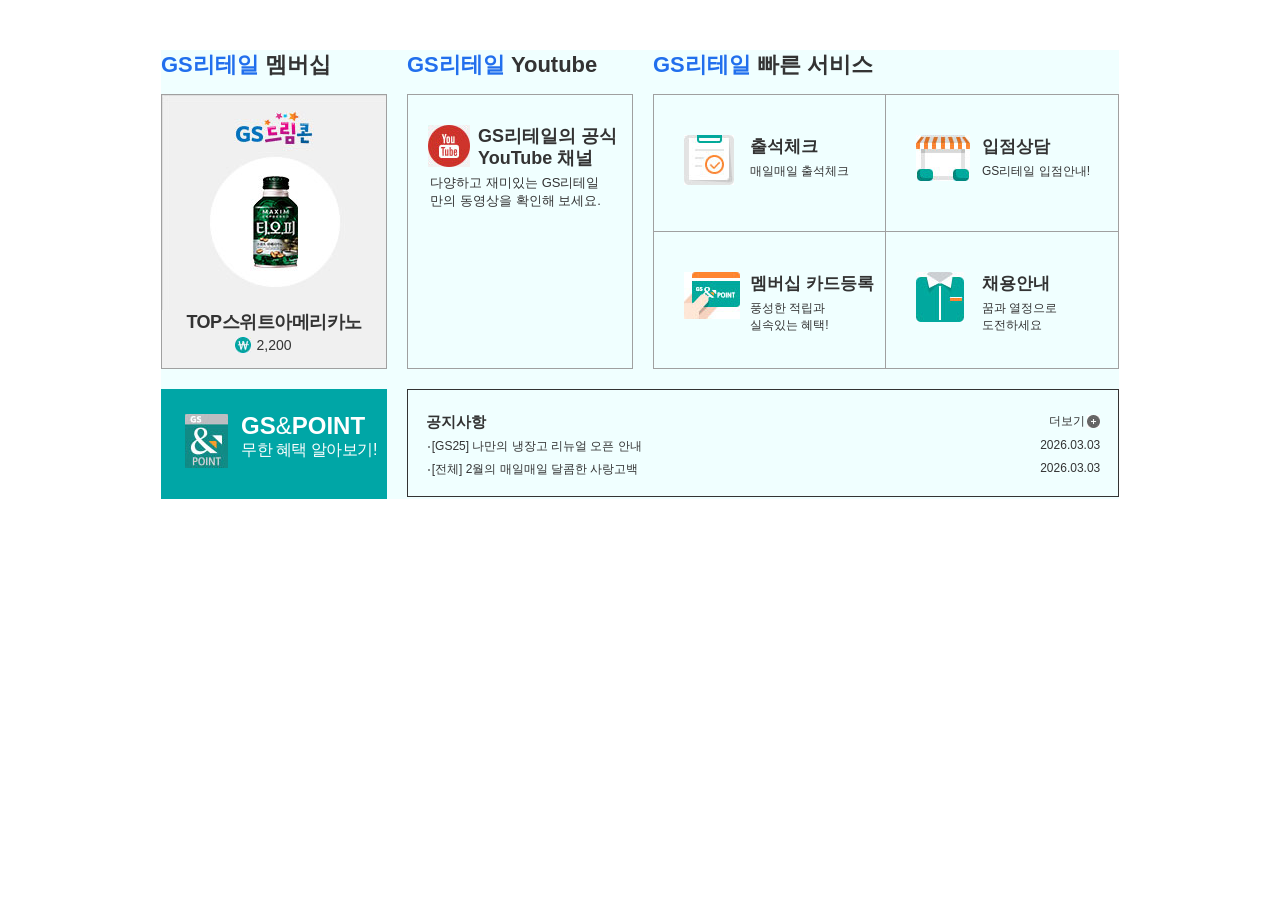
<file: index.html>
<!DOCTYPE html>
<html lang="ko">
<head>
    <meta charset="UTF-8">
    <meta name="viewport" content="width=device-width, initial-scale=1.0">
    <link rel="stylesheet" href="css/font.css">
    <link rel="stylesheet" href="css/reset.css">
    <link rel="stylesheet" href="css/style.css">
    <title>gs리테일_T</title>
</head>
<body>
    <section id="gs_wrap">
        <div class="member">
            <div class="title">
                <h2><span>GS리테일</span> 멤버십</h2>
            </div>
            <div class="member_content">
                <h3>TOP스위트아메리카노</h3>
                <p>2,200</p>
            </div>

        </div>
        <div class="youtube">
            <div class="title">
                <h2><span>GS리테일</span> Youtube</h2>
            </div>
                <div class="youtube_content">
                    <h3>GS리테일의 공식<br>YouTube 채널</h3>
                    <p>다양하고 재미있는 GS리테일만의 동영상을  확인해 보세요.</p>
                    <div class="youtube_video">
                        <iframe width="185" height="122" src="https://www.youtube.com/embed/YCFOLibqF3w?si=jEISmAhgRl-2uG3D" title="YouTube video player" frameborder="0" allow="accelerometer; autoplay; clipboard-write; encrypted-media; gyroscope; picture-in-picture; web-share" referrerpolicy="strict-origin-when-cross-origin" allowfullscreen></iframe>
                    </div>
                </div>
        </div>
        <div class="service">
            <div class="title">
                <h2><span>GS리테일</span> 빠른 서비스</h2>
            </div>
            <div class="service_content">
                <div class="service_cont01">
                    <div class="chk"></div>
                    <div class="desc">
                        <strong>출석체크</strong>
                        <span>매일매일 출석체크</span>
                    </div>
                </div>
                <div class="service_cont02">
                    <div class="consult"></div>
                    <div class="desc">
                        <strong>입점상담</strong>
                        <span>GS리테일 입점안내!</span>
                    </div>
                </div>
                <div class="service_cont03">
                    <div class="memgership"></div>
                    <div class="desc">
                        <strong>멤버십 카드등록</strong>
                        <span>풍성한 적립과</span>
                        <span>실속있는 혜택!</span>
                    </div>
                </div>
                <div class="service_cont04">
                    <div class="recurt"></div>
                    <div class="desc">
                        <strong>채용안내</strong>
                        <span>꿈과 열정으로</span>
                        <span>도전하세요</span>
                    </div>
                </div>
            </div>
        </div>
        <div class="point">
            <h2>GS<span>&</span>POINT</h2>
            <p>무한 혜택 알아보기!</p>
        </div>
        <div class="notice">
            <ul>
                <li><span class="note">공지사항</span><span class="more">더보기</span></li>
                <li>&#8231;[GS25] 나만의 냉장고 리뉴얼 오픈 안내<span class="date">2026.03.03</span></li>
                <li>&#8231;[전체] 2월의 매일매일 달콤한 사랑고백<span class="date">2026.03.03</span></li>
            </ul>
        </div>
    </section>
</body>
</html>
</file>
<file: css/font.css>
@font-face {
    font-family: 'NanumBarunGothic';
    src: url('//cdn.jsdelivr.net/font-nanumlight/1.0/NanumBarunGothicWeb.eot');
    font-weight: 400;
    font-display: swap;
}
@font-face {
    font-family: 'NanumBarunGothic';
    src: url('//cdn.jsdelivr.net/font-nanumlight/1.0/NanumBarunGothicWebBold.eot');
    font-weight: 700;
    font-display: swap;
}
@font-face {
    font-family: 'NanumBarunGothic';
    src: url('//cdn.jsdelivr.net/font-nanumlight/1.0/NanumBarunGothicWebLight.eot');
    font-weight: 300;
    font-display: swap;
}
</file>
<file: css/style.css>
#gs_wrap{
  width: 958px;
  height: 449px;
  background-color: azure;
  margin: 0 auto;
  margin-top: 50px;
  display: flex;
  flex-wrap: wrap;
  gap: 20px;
}
.member{
  width: 226px;
}
.youtube{
  width: 226px;
}
.service{
  width: 466px;
}
.point{
  width: 226px;
  height: 110px;
}
.notice{
  width: 712px;
  height: 108px;
  border: 1px solid #333;
  box-sizing: border-box;
}





/* title */
.title{
  height: 44px;
  /* background-color: yellow; */
}
.title h2{
  font-size: 22px;
}
.title h2 span{
  color: #216fed;
}





/* member */
.member_content{
  height: 275px;
  /* background-color: white; */
  background: #f0f0f0 url(../img/sweet.jpg) no-repeat;
  text-align: center;
  border: 1px solid #a0a0a0;
  box-sizing: border-box;
}
.member_content h3{
  padding-top: 215px;
  font-size: 18px;
  letter-spacing: -0.5px;
}
.member_content p{
  font-size: 14px;
  margin-top: 3px;
  background: url(../img/won.jpg) no-repeat 35%;
}





/* youtube */
.youtube_content{
  height: 275px;
  background: url(../img/youtube_icon.jpg) no-repeat 20px 30px;
  border: 1px solid #a0a0a0;
  box-sizing: border-box;
}
.youtube_content h3{
  margin-left: 70px;
  padding-top: 30px;
  font-size: 18px;
  line-height: 22px;
}
.youtube_content p{
  width: 80%;
  margin: 0 auto;
  font-size: 13px;
  margin-top: 5px;
  line-height: 18px;
}
.youtube_video{
  width: 185px;
  height: 122px;
  /* background: url(../img/youtube.jpg); */
  margin-left: 20px;
  margin-top: 10px;
}





/* service */
.service_content{
  height: 275px;
  display: flex;
  flex-wrap: wrap;
  border: 1px solid #a0a0a0;
  box-sizing: border-box;
}
.service_cont01, .service_cont02{
  width: 232px;
  height: 137px;
  box-sizing: border-box;
}
.service_cont03, .service_cont04{
  width: 232px;
  height: 136px;
  box-sizing: border-box;
}
.service_cont01, .service_cont02{
  border-bottom: 1px solid #a0a0a0;
  display: flex;
  padding: 40px 0 40px 30px;
}
.service_cont01, .service_cont03{
  border-right: 1px solid #a0a0a0;
}
.service_cont03, .service_cont04{
  display: flex;
  padding: 40px 0 40px 30px;
}

.chk, .consult, .memgership, .recurt{
  width: 56px;
  height: 50px;
  background: yellow;
  margin-right: 10px;
}
.desc>strong{
  display: block;
  font-size: 17px;
  margin-bottom: 5px;
}
.desc>span{
  display: block;
}

.chk{
  background: url(../img/check.jpg) no-repeat;
}
.consult{
  background: url(../img/consult.jpg) no-repeat;
}
.memgership{
  background: url(../img/membership.jpg) no-repeat;
}
.recurt{
  background: url(../img/recurt.jpg) no-repeat;
}





/* point */
.point{
  background: #00a6a6 url(../img/gs_point.jpg) no-repeat 24px 25px;
}
.point h2{
  padding-top: 23px;
  margin-left: 80px;
  color: white;
  font-size: 24px;
}
.point h2 span{
  font-weight: 300;
}
.point p{
  margin-left: 80px;
  color: white;
  font-size: 16px;
  letter-spacing: -0.5px;
}





/* notice */
.notice ul{
  width: 95%;
  margin: 0 auto;
  margin-top: 23px;
}
.notice ul li{
  margin-bottom: 6px;
}
.notice ul li span.note{
  font-size: 15px;
  font-weight: bold;
}
.notice ul li span.more{
  float: right;
  background: url(../img/plus.jpg) no-repeat right;
  padding-right: 15px;
}
.notice ul li span.date{
  float: right;
}
</file>
